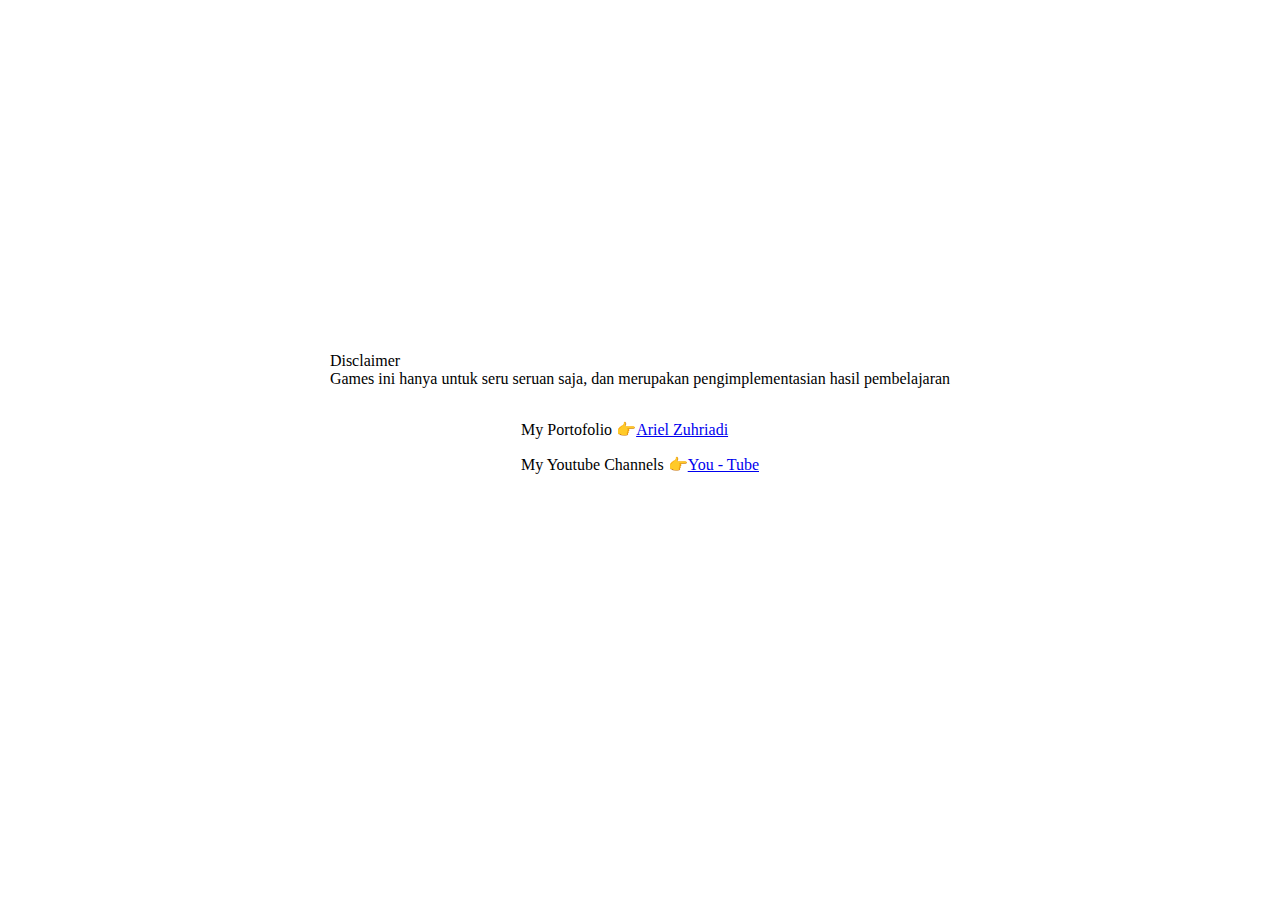
<file: selesai.html>
<!DOCTYPE html>
<html lang="en">
<head>
    <meta charset="UTF-8">
    <meta name="viewport" content="width=device-width, initial-scale=1.0">
    <title>Selesai</title>

    <style>
        .container{
            width: 90%;
            margin: 0 auto;
            height: 90vh;
            display: flex;
            flex-direction: column;
            align-items: center;
            justify-content: center;
        }
    </style>
</head>
<body>

    <div class="container">
   <div class="section">
    <p>Disclaimer <br>
        Games ini hanya untuk seru seruan saja, dan merupakan pengimplementasian hasil pembelajaran</p>
   </div>

    <div class="article">
        <p>My Portofolio 👉<a href="https://arielzuhriadi.github.io/Ariel-Zuhriadi/">Ariel Zuhriadi</a></p>
        <p>My Youtube Channels 👉<a href="https://www.youtube.com/@RuangCoding-jm1ku">You - Tube</a></p>
    </div>
    </div>

    
</body>
</html>
</file>
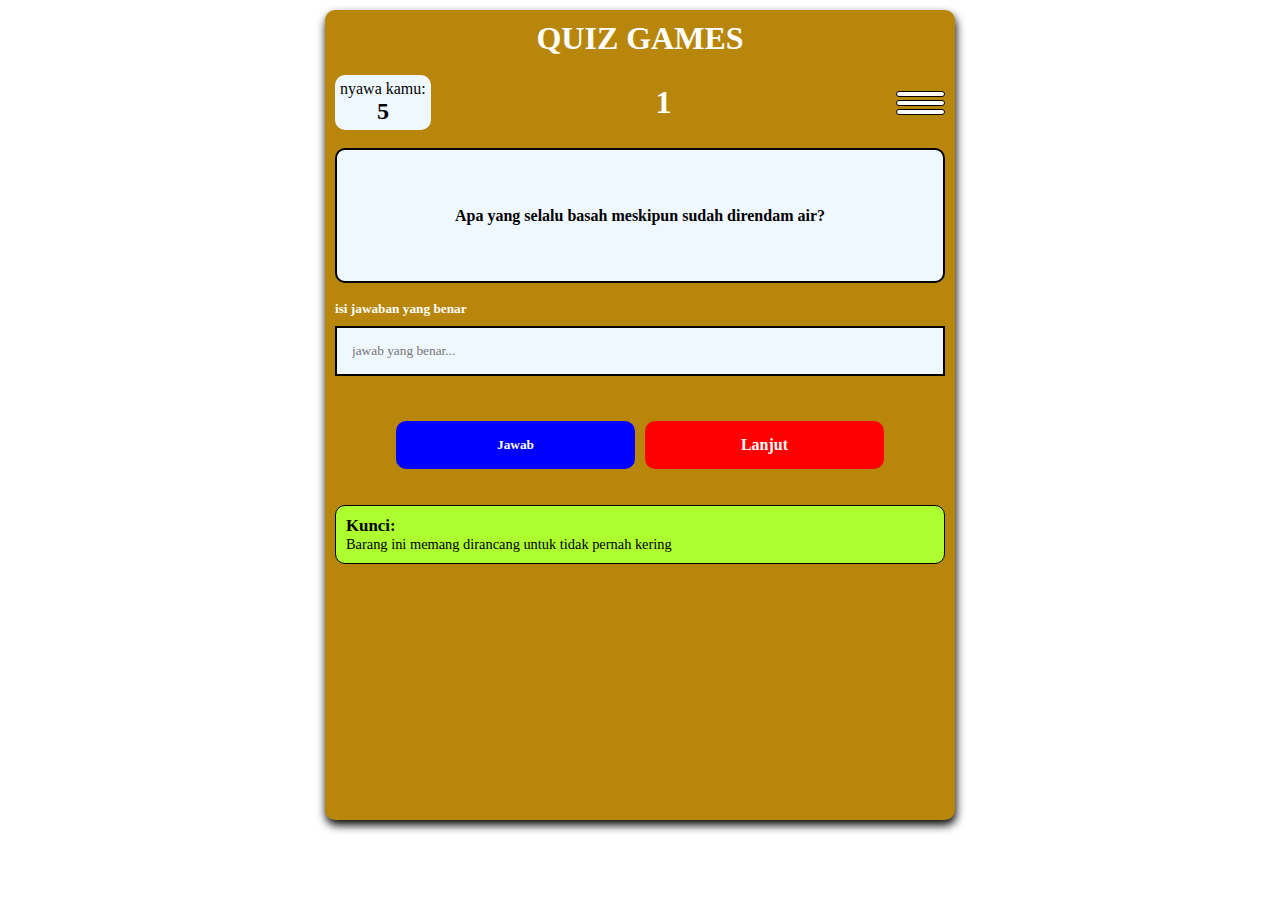
<file: soal1.html>
<!DOCTYPE html>
<html lang="en">

<head>
    <meta charset="UTF-8">
    <meta name="viewport" content="width=device-width, initial-scale=1.0">
    <title>Quiz Games</title>
    <link rel="stylesheet" href="style.css">
</head>

<body>

    <div class="header">
        <div class="container">
            <h1 class="judul">QUIZ GAMES</h1>

            <div class="kotak-top">
                <div class="nyawa">
                    <div>nyawa kamu: <h2 style="text-align: center;" id="nyawa"></h2></div>
                </div>

                <div class="nomor-soal">
                    <h1 id="noSoal">1</h1>
                </div>

                <div class="card-div" id="burger">
                    <div class="card-items"></div>
                    <div class="card-items"></div>
                    <div class="card-items"></div>
                </div>
            </div>


            <div class="kotak-level-top" id="kotakLevel">
                <div class="kotak-level">
                    <a id="level1" class="level" href="soal1.html">1</a>
                    <a id="level2" class="level" href="soal2.html">2</a>
                    <a id="level3" class="level" href="soal3.html">3</a>
                    <a id="level4" class="level" href="soal4.html">4</a>
                    <a id="level5" class="level" href="soal5.html">5</a>
                </div>
            </div>


            <div class="kotak-soal">
                <h4 id="soal"></h4>
            </div>

            <div class="kotak-input">
                <h5>isi jawaban yang benar</h5>
                <form action="" autocomplete="off">
                    <input id="input" type="text" name="inputquiz" placeholder="jawab yang benar...">
                </form>
            </div>

            <div class="kotak-pilihan">
                <button id="jawab">Jawab</button>
                <a id="pindah" href="soal2.html">Lanjut</a>
            </div>

            <div class="kotak-klue">
                <h3>Kunci:</h3>
                <p id="clue"></p>
            </div>

        </div>
    </div>

    <!-- <audio controls autoplay>
        <source src="Ngoni.mp3" type="audio/mpeg">
      </audio>   -->


    <script src="js/main1.js"></script>

</body>

</html>
</file>
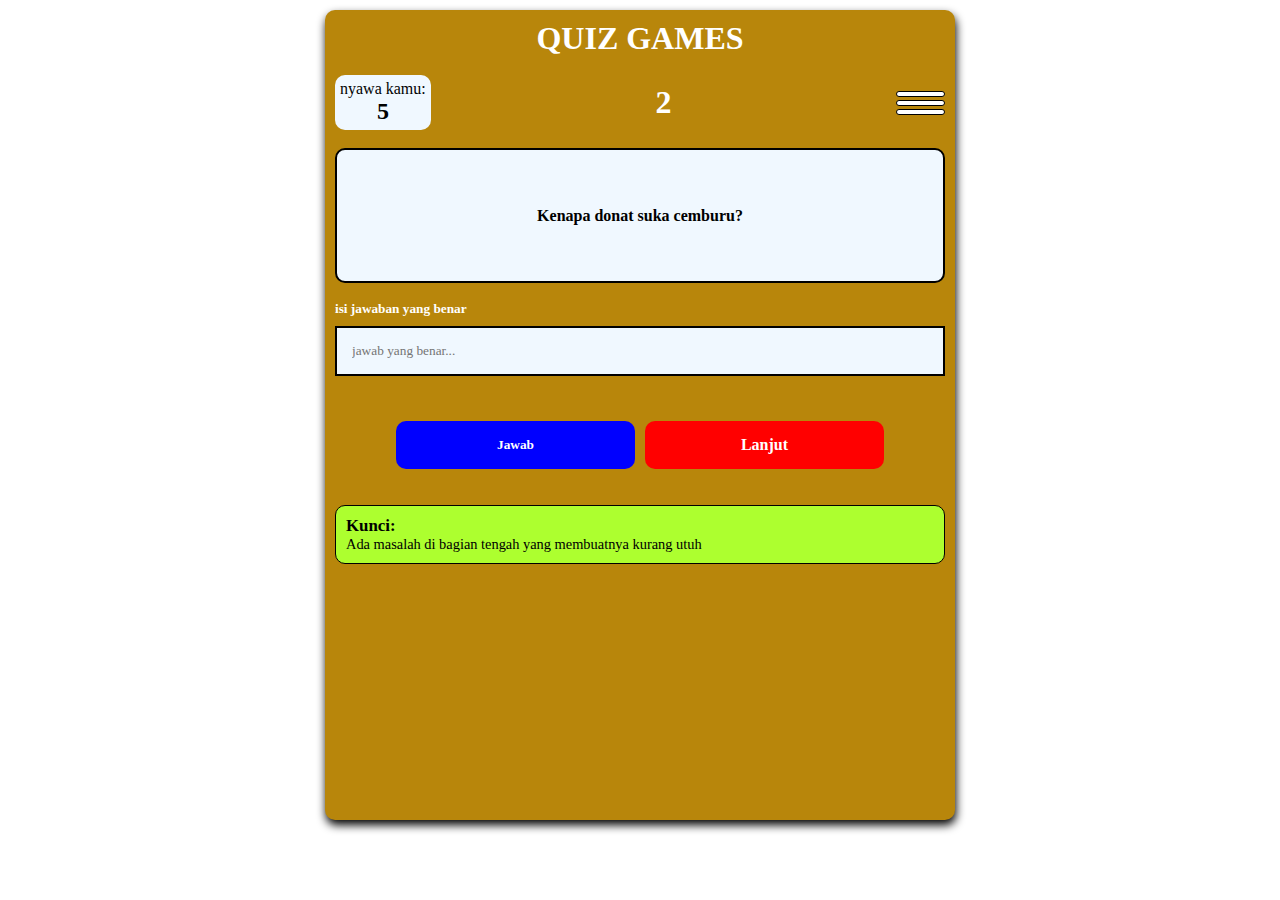
<file: soal2.html>
<!DOCTYPE html>
<html lang="en">

<head>
    <meta charset="UTF-8">
    <meta name="viewport" content="width=device-width, initial-scale=1.0">
    <title>Quiz Games</title>
    <link rel="stylesheet" href="style.css">
</head>

<body>

    <div class="header">
        <div class="container">
            <h1 class="judul">QUIZ GAMES</h1>

            <div class="kotak-top">
                <div class="nyawa">
                    <div>nyawa kamu: <h2 style="text-align: center;" id="nyawa"></h2></div>
                </div>

                <div class="nomor-soal">
                    <h1 id="noSoal">2</h1>
                </div>

                <div class="card-div" id="burger">
                    <div class="card-items"></div>
                    <div class="card-items"></div>
                    <div class="card-items"></div>
                </div>
            </div>


            <div class="kotak-level-top" id="kotakLevel">
                <div class="kotak-level">
                    <a id="level1" class="level" href="soal1.html">1</a>
                    <a id="level2" class="level" href="soal2.html">2</a>
                    <a id="level3" class="level" href="soal3.html">3</a>
                    <a id="level4" class="level" href="soal4.html">4</a>
                    <a id="level5" class="level" href="soal5.html">5</a>
                </div>
            </div>


            <div class="kotak-soal">
                <h4 id="soal"></h4>
            </div>

            <div class="kotak-input">
                <h5>isi jawaban yang benar</h5>
                <form action="" autocomplete="off">
                    <input id="input" type="text" name="inputquiz" placeholder="jawab yang benar...">
                </form>
            </div>

            <div class="kotak-pilihan">
                <button id="jawab">Jawab</button>
                <a id="pindah" href="soal3.html">Lanjut</a>
            </div>

            <div class="kotak-klue">
                <h3>Kunci:</h3>
                <p id="clue"></p>
            </div>

        </div>
    </div>

    <!-- <audio controls autoplay>
        <source src="Ngoni.mp3" type="audio/mpeg">
      </audio>   -->


    <script src="js/main2.js"></script>

</body>

</html>
</file>
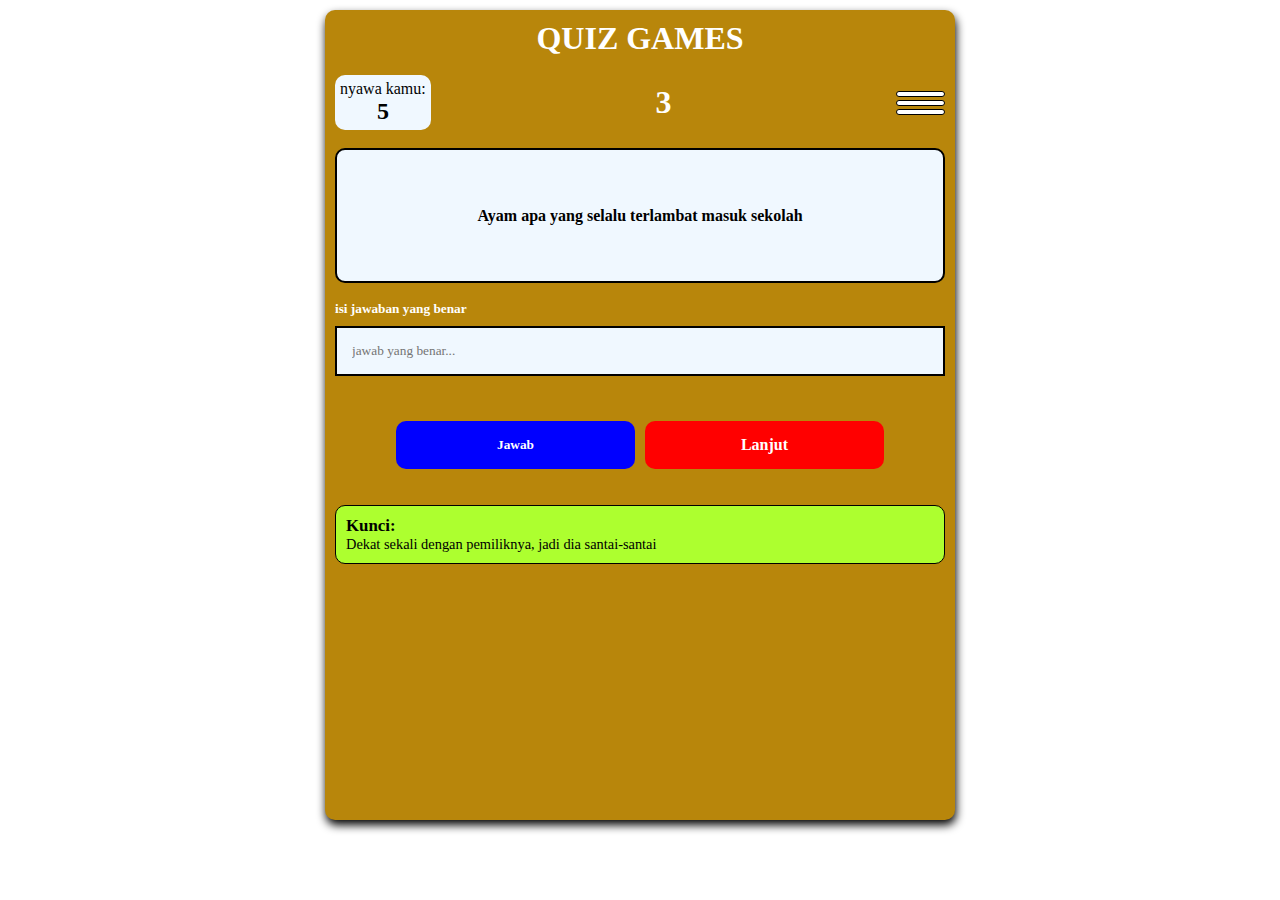
<file: soal3.html>
<!DOCTYPE html>
<html lang="en">

<head>
    <meta charset="UTF-8">
    <meta name="viewport" content="width=device-width, initial-scale=1.0">
    <title>Quiz Games</title>
    <link rel="stylesheet" href="style.css">
</head>

<body>

    <div class="header">
        <div class="container">
            <h1 class="judul">QUIZ GAMES</h1>

            <div class="kotak-top">
                <div class="nyawa">
                    <div>nyawa kamu: <h2 style="text-align: center;" id="nyawa"></h2></div>
                </div>

                <div class="nomor-soal">
                    <h1 id="noSoal">3</h1>
                </div>

                <div class="card-div" id="burger">
                    <div class="card-items"></div>
                    <div class="card-items"></div>
                    <div class="card-items"></div>
                </div>
            </div>


            <div class="kotak-level-top" id="kotakLevel">
                <div class="kotak-level">
                    <a id="level1" class="level" href="soal1.html">1</a>
                    <a id="level2" class="level" href="soal2.html">2</a>
                    <a id="level3" class="level" href="soal3.html">3</a>
                    <a id="level4" class="level" href="soal4.html">4</a>
                    <a id="level5" class="level" href="soal5.html">5</a>
                </div>
            </div>


            <div class="kotak-soal">
                <h4 id="soal"></h4>
            </div>

            <div class="kotak-input">
                <h5>isi jawaban yang benar</h5>
                <form action="" autocomplete="off">
                    <input id="input" type="text" name="inputquiz" placeholder="jawab yang benar...">
                </form>
            </div>

            <div class="kotak-pilihan">
                <button id="jawab">Jawab</button>
                <a id="pindah" href="soal4.html">Lanjut</a>
            </div>

            <div class="kotak-klue">
                <h3>Kunci:</h3>
                <p id="clue"></p>
            </div>

        </div>
    </div>

    <!-- <audio controls autoplay>
        <source src="Ngoni.mp3" type="audio/mpeg">
      </audio>   -->


    <script src="js/main3.js"></script>

</body>

</html>
</file>
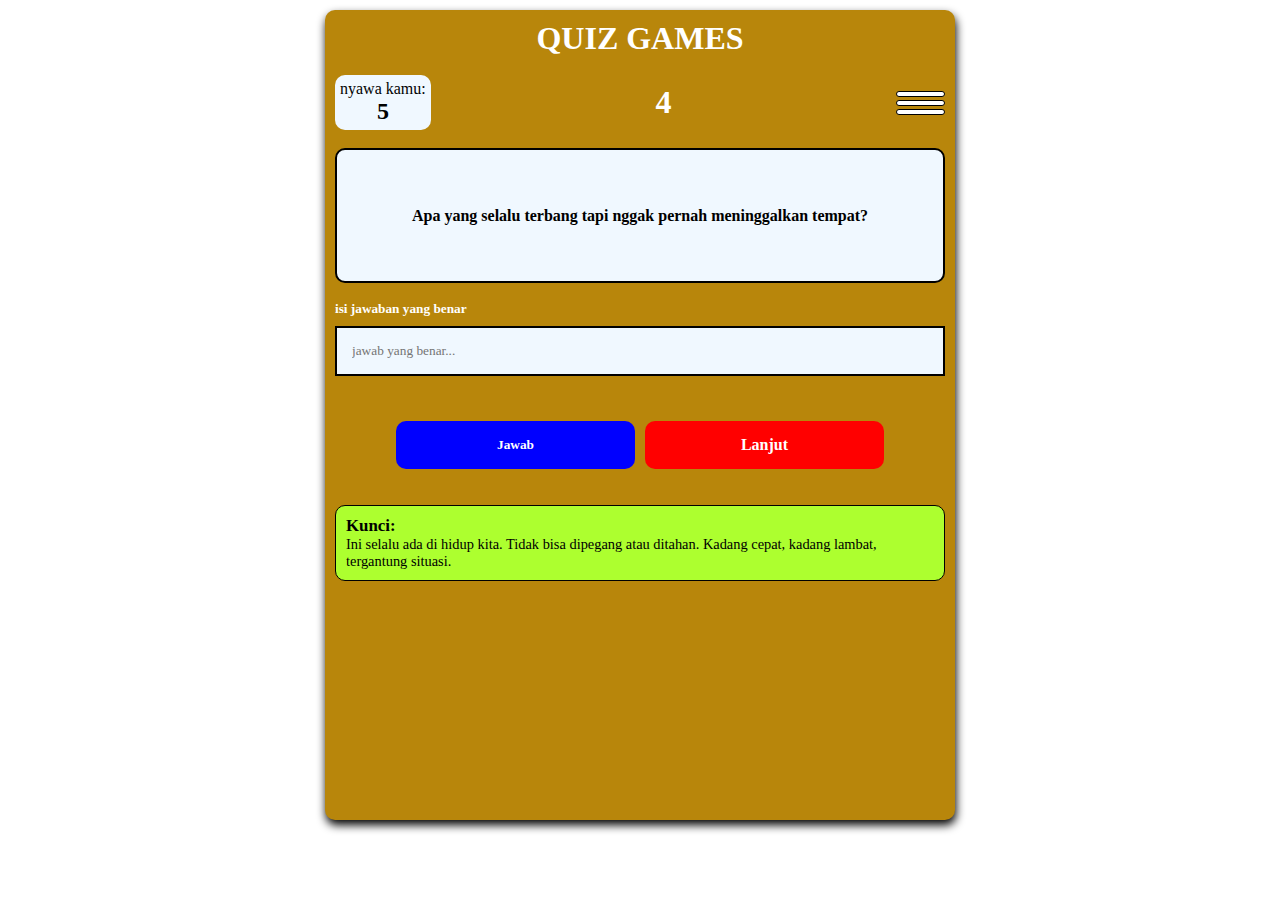
<file: soal4.html>
<!DOCTYPE html>
<html lang="en">

<head>
    <meta charset="UTF-8">
    <meta name="viewport" content="width=device-width, initial-scale=1.0">
    <title>Quiz Games</title>
    <link rel="stylesheet" href="style.css">
</head>

<body>

    <div class="header">
        <div class="container">
            <h1 class="judul">QUIZ GAMES</h1>

            <div class="kotak-top">
                <div class="nyawa">
                    <div>nyawa kamu: <h2 style="text-align: center;" id="nyawa"></h2></div>
                </div>

                <div class="nomor-soal">
                    <h1 id="noSoal">4</h1>
                </div>

                <div class="card-div" id="burger">
                    <div class="card-items"></div>
                    <div class="card-items"></div>
                    <div class="card-items"></div>
                </div>
            </div>


            <div class="kotak-level-top" id="kotakLevel">
                <div class="kotak-level">
                    <a id="level1" class="level" href="soal1.html">1</a>
                    <a id="level2" class="level" href="soal2.html">2</a>
                    <a id="level3" class="level" href="soal3.html">3</a>
                    <a id="level4" class="level" href="soal4.html">4</a>
                    <a id="level5" class="level" href="soal5.html">5</a>
                </div>
            </div>


            <div class="kotak-soal">
                <h4 id="soal"></h4>
            </div>

            <div class="kotak-input">
                <h5>isi jawaban yang benar</h5>
                <form action="" autocomplete="off">
                    <input id="input" type="text" name="inputquiz" placeholder="jawab yang benar...">
                </form>
            </div>

            <div class="kotak-pilihan">
                <button id="jawab">Jawab</button>
                <a id="pindah" href="soal5.html">Lanjut</a>
            </div>

            <div class="kotak-klue">
                <h3>Kunci:</h3>
                <p id="clue"></p>
            </div>

        </div>
    </div>

    <!-- <audio controls autoplay>
        <source src="Ngoni.mp3" type="audio/mpeg">
      </audio>   -->


    <script src="js/main4.js"></script>

</body>

</html>
</file>
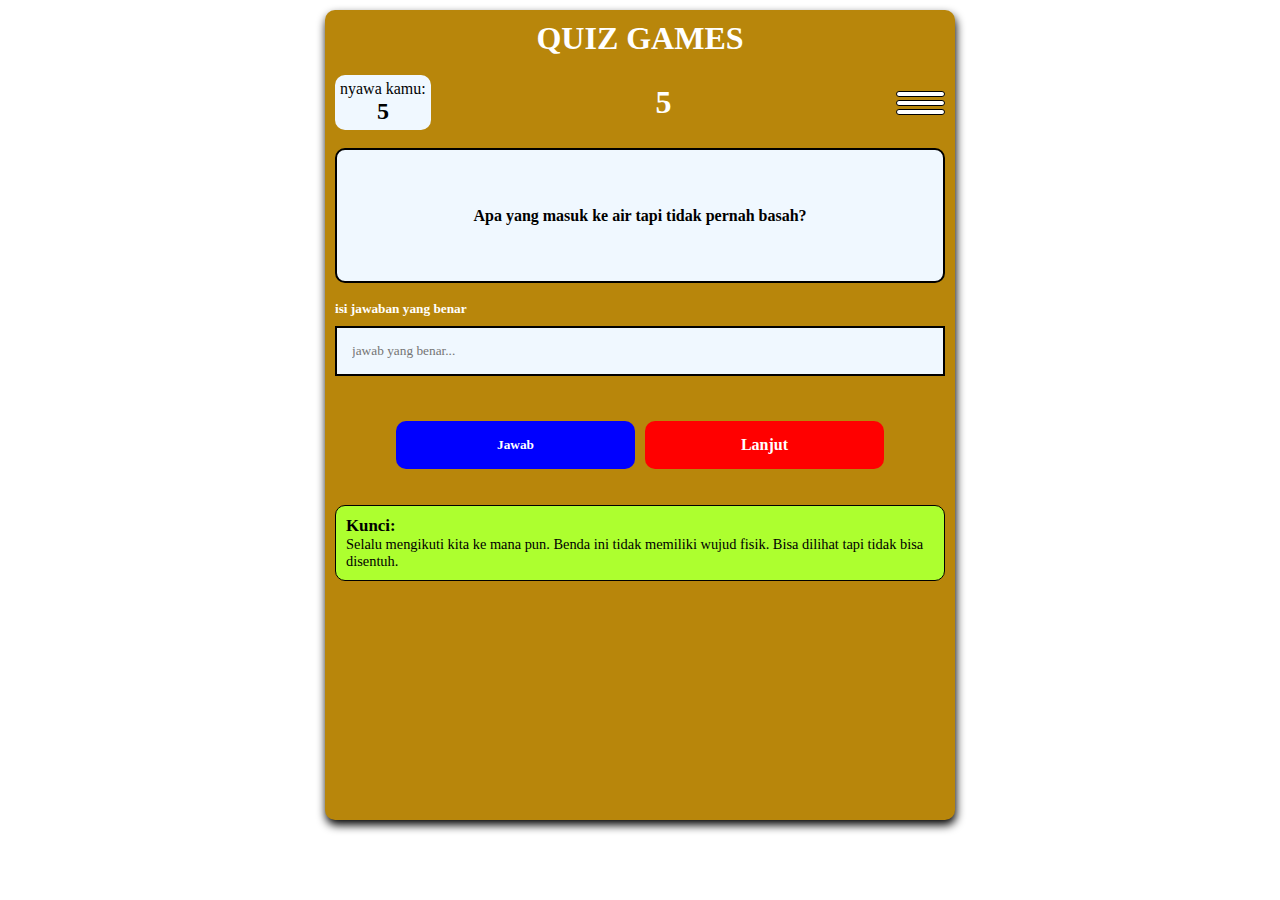
<file: soal5.html>
<!DOCTYPE html>
<html lang="en">

<head>
    <meta charset="UTF-8">
    <meta name="viewport" content="width=device-width, initial-scale=1.0">
    <title>Quiz Games</title>
    <link rel="stylesheet" href="style.css">
</head>

<body>

    <div class="header">
        <div class="container">
            <h1 class="judul">QUIZ GAMES</h1>

            <div class="kotak-top">
                <div class="nyawa">
                    <div>nyawa kamu: <h2 style="text-align: center;" id="nyawa"></h2></div>
                </div>

                <div class="nomor-soal">
                    <h1 id="noSoal">5</h1>
                </div>

                <div class="card-div" id="burger">
                    <div class="card-items"></div>
                    <div class="card-items"></div>
                    <div class="card-items"></div>
                </div>
            </div>


            <div class="kotak-level-top" id="kotakLevel">
                <div class="kotak-level">
                    <a id="level1" class="level" href="soal1.html">1</a>
                    <a id="level2" class="level" href="soal2.html">2</a>
                    <a id="level3" class="level" href="soal3.html">3</a>
                    <a id="level4" class="level" href="soal4.html">4</a>
                    <a id="level5" class="level" href="soal5.html">5</a>
                </div>
            </div>


            <div class="kotak-soal">
                <h4 id="soal"></h4>
            </div>

            <div class="kotak-input">
                <h5>isi jawaban yang benar</h5>
                <form action="" autocomplete="off">
                    <input id="input" type="text" name="inputquiz" placeholder="jawab yang benar...">
                </form>
            </div>

            <div class="kotak-pilihan">
                <button id="jawab">Jawab</button>
                <a id="pindah" href="selesai.html">Lanjut</a>
            </div>

            <div class="kotak-klue">
                <h3>Kunci:</h3>
                <p id="clue"></p>
            </div>

        </div>
    </div>

    <!-- <audio controls autoplay>
        <source src="Ngoni.mp3" type="audio/mpeg">
      </audio>   -->


    <script src="js/main5.js"></script>

</body>

</html>
</file>
<file: style.css>
* {
    margin: 0;
    padding: 0;
    box-sizing: border-box;
    font-family: tahoma;
}

html,
body {
    box-sizing: border-box;
    background-image: url('https://img.freepik.com/free-vector/hand-drawn-question-mark-pattern_23-2149416652.jpg?t=st=1735412363~exp=1735415963~hmac=573b1fd1b1b61d0f69db701b81ff0070e825884979dbf2dd85a592b0443b52d9&w=740');
}

.header {
    padding: 10px;
}

.container {
    width: 100%;
    margin: 0 auto;
    background-color: darkgoldenrod;
    padding: 10px;
    height: 90vh;
    border-radius: 10px;
    box-shadow: 1px 5px 10px 0px black;
}

.judul {
    text-align: center;
    color: white;
}
.kotak-soal h4{
    padding: 10px;
    text-align: center;
}
.kotak-soal {
    margin-top: 2vh;
    width: 100%;
    background-color: aliceblue;
    height: 15vh;
    display: flex;
    align-items: center;
    justify-content: center;
    border: 2px solid black;
    border-radius: 10px;
}

.kotak-input,h5 {
    margin-top: 2vh;
    color: white;
}

.kotak-input {
    margin-bottom: 5vh;
}

input {
    padding: 15px;
    width: 100%;
    border: 2px solid black;
    margin-top: 1vh;
    background-color: aliceblue;
}

.kotak-pilihan {
    margin: 0 auto;
    top: 20px;
    width: 80%;
    display: flex;
    gap: 10px;
    justify-content: space-between;
}

#pindah{
    margin: 0 auto;
    width: 50%;
    text-align: center;
    text-decoration: none;
    padding: 15px;
    color: white;
    font-weight: 800;
    background-color: red;
    border: none;
    border-radius: 10px;   
}

#jawab {
    margin: 0 auto;
    width: 50%;
    padding: 15px;
    color: white;
    font-weight: 800;
    background-color: blue;
    border: none;
    border-radius: 10px;
}

button:hover {
    cursor: pointer;
    box-shadow: 1px 2px 2px 0px black;
}
a:hover {
    box-shadow: 1px 2px 2px 0px black;
}

.kotak-klue {
    width: 100%;
    margin-top: 4vh;
    border-radius: 10px;
    border: 1px solid black;
    background-color: greenyellow;
    padding: 10px;
    height: auto;
}




/* nyawa */
.kotak-top{
    margin-top: 2vh;
    display: flex;
    align-items: center;
    justify-content: space-between;
}
#noSoal{
    color: white;
}
.nyawa{
    background-color: aliceblue;
    display: flex;
    align-items: center;
    padding: 5px;
    border-radius: 10px;
    width: auto;
}

.card-div{
    width: 8%;
    display: flex;
    align-items: center;
    justify-content: center;
    flex-direction: column;
    gap: 3px;
}
.card-items{
    background-color: white;
    width: 100%;
    border-radius: 5px;
    border: 1px solid black;
    height: 6px;
}

/* level */
.kotak-level-top{
    display: none;
}
.kotak-level{
    position: absolute;
    background-color: white;
    width: 91%;
    padding: 10px;
    border: 2px solid black;
    height: auto;
    border-radius: 10px;
    display: flex;
    flex-wrap: wrap;
    justify-content: left;
    gap: 15px;
}
.level{
    width: 30%;
    border-radius: 10px;
    height: 15vh;
    display: flex;
    justify-content: center;
    align-items: center;
    color: white;
    font-weight: 500;
    font-size: 1.5rem;
    background-color: darkgreen;
}
.level,a{
    text-decoration: none;
}



/* media query */

/* Extra small devices (phones, 600px and down) */
@media only screen and (max-width: 600px) {
    .container {
        width: 100%;
    }
}

/* Small devices (portrait tablets and large phones, 600px and up) */
@media only screen and (min-width: 600px) {
    .container {
        width: 60%;
    }

    .kotak-klue {
        font-size: 0.9rem;
    }
    .kotak-level{
        width: 50%;
    }
    .level{
        width: 30%;
    }

}

/* Medium devices (landscape tablets, 768px and up) */
@media only screen and (min-width: 768px) {
    .container {
        width: 50%;
    }
    .kotak-level{
        width: 47.5%;
    }
}

/* Large devices (laptops/desktops, 992px and up) */
@media only screen and (min-width: 992px) {
    .container {
        width: 50%;
    }
    .kotak-level{
        width: 47.5%;
    }
}

/* Extra large devices (large laptops and desktops, 1200px and up) */
@media only screen and (min-width: 1200px) {}
</file>
